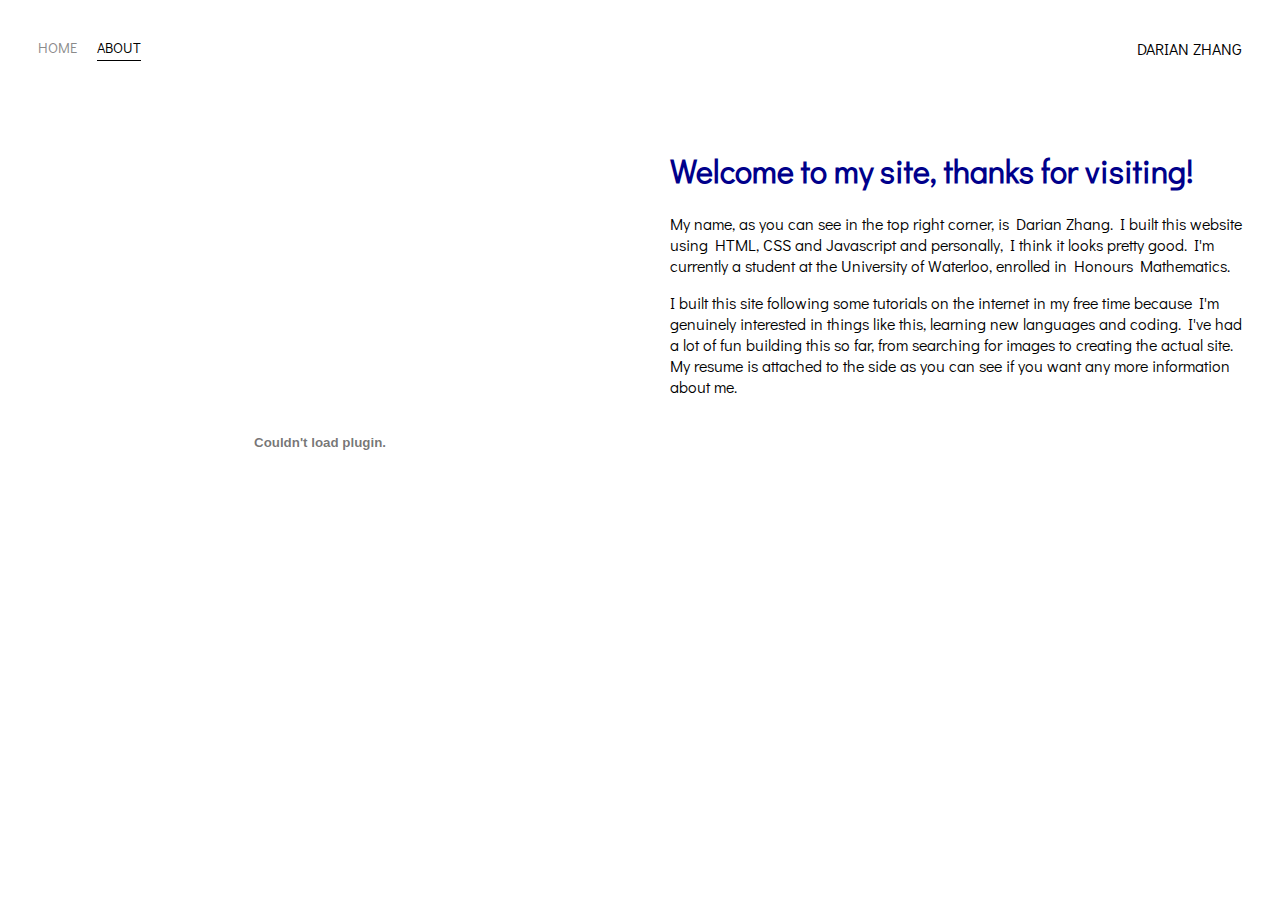
<file: about.html>
<!DOCTYPE html>
<html>
<head>
        <meta charset="utf-8"/>
        <title>About</title>
        <link rel="preconnect" href="https://fonts.gstatic.com">
        <link href="https://fonts.googleapis.com/css2?family=Didact+Gothic&display=swap" rel="stylesheet">
        <link rel="stylesheet" href="styles.css">
</head>
<body>
    <div class="container">
        <div class="nav-wrapper">
            <div class="left-side">
                <div class="nav-link-wrapper">
                    <a href="index.html">Home</a>
                </div>

                <div class="nav-link-wrapper active-nav-link">
                    <a href="about.html">About</a>
                </div>
            </div>
            
            <div class="right-side">
                <div class="brand">
                    <div>DARIAN ZHANG</div>
                </div>
            </div>
        </div>

        <div class="content-wrapper">
            <div class="two-column-wrapper">
                <div class="resume-wrapper">
                    <embed src="Co-op Resume.pdf"/>
                </div>

                <div class="profile-content-wrapper">
                    <h1>Welcome to my site, thanks for visiting!</h1>

                    <p>My name, as you can see in the top right corner, is Darian Zhang. I built this website using HTML, CSS and Javascript and personally, I think it looks pretty good. I'm currently a student at the University of Waterloo, enrolled in Honours Mathematics.</p>

                    <p>I built this site following some tutorials on the internet in my free time because I'm genuinely interested in things like this, learning new languages and coding. I've had a lot of fun building this so far, from searching for images to creating the actual site. My resume is attached to the side as you can see if you want any more information about me.</p>
                </div>
            </div>
        </div>

    </div>
</body>
</html>
</file>
<file: styles.css>
/* Master styles */
body {
    font-family: 'Didact Gothic', sans-serif;
    margin: 0px;
}

container {
    display: grid;
    grid-template-columns: 1fr;

}

/* Nav styles */
.nav-wrapper {
    display: flex;
    justify-content: space-between;
    padding: 38px;
}

.left-side {
    display: flex;
}

.nav-wrapper > .left-side > div {
    margin-right: 20px;
    font-size: 0.9em;
    text-transform: uppercase;
}

.nav-link-wrapper {
    height: 22px;
    border-bottom: 1px solid transparent;
    transition: border-bottom 0.5s;
}

.nav-link-wrapper a {
    color: #8a8a8a;
    text-decoration: none;
    transition: 0.5s;
}

.nav-link-wrapper:hover {
    border-bottom: 1px solid black;
}

.nav-link-wrapper a:hover {
    color: black;
}

.active-nav-link {
    border-bottom: 1px solid black;
}

.active-nav-link a {
    color: black !important;
}

/* Portfolio styles */
.portfolio-items-wrapper {
    display: grid;
    grid-template-columns: 1fr 1fr 1fr;
  }

.portfolio-item-wrapper {
    position: relative;
  }
  
.portfolio-img-background {
    height: 425px;
    width: 100%;
    background-size: cover;
    background-position: center;
    background-repeat: no-repeat;
}

.img-text-wrapper {
    position: absolute;
    top: 0;
    display: flex;
    flex-direction: column;
    justify-content: center;
    align-items: center;
    height: 100%;
    text-align: center;
    padding-left: 100px;
    padding-right: 100px;
}

.logo-wrapper img {
    width: 50%;
    margin-bottom: 20px;
}

.img-text-wrapper .subtitle {
    transition: 1s;
    font-weight: 600;
    color: transparent;
}

.img-text-wrapper:hover .subtitle {
    font-weight: 600;
    color: lightyellow;
}

.img-darken {
    transition: 1s;
    filter: brightness(10%);
}

/* About page */
.two-column-wrapper {
    display: grid;
    grid-template-columns: 1fr 1fr;
}

.resume-wrapper embed {
    width: 100%;
    height: 200%;
}

.profile-content-wrapper {
    padding: 30px;
}

.profile-content-wrapper h1 {
    color: darkblue;
}
</file>
